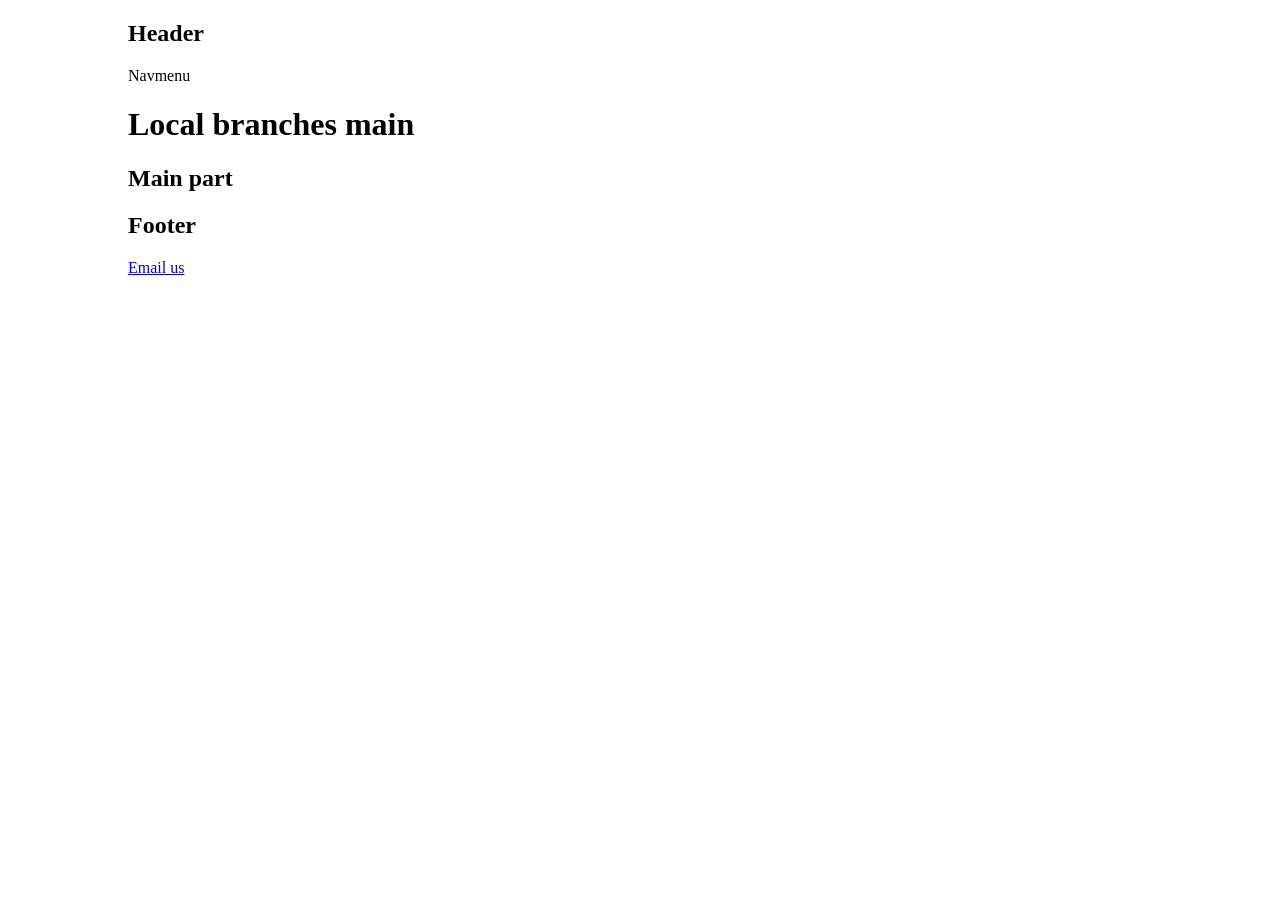
<file: one.html>
<!doctype html>
<html lang="en">
	<head>
		<meta charset="UTF-8" />
		<meta
			name="viewport"
			content="width=device-width, initial-scale=1.0" />
		<link
			rel="stylesheet"
			href="style1.css" />
		<title>Local branches one</title>
	</head>
	<body>
		<header>
			<h2>Header</h2>
			<nav>Navmenu</nav>
		</header>
		<h1>Local branches main</h1>
		<main>
			<section>
				<h2>Main part</h2>
			</section>
		</main>
		<footer>
			<h2>Footer</h2>
			<a href="mailto:qwerty@icloud.com">Email us</a>
		</footer>
	</body>
</html>
</file>
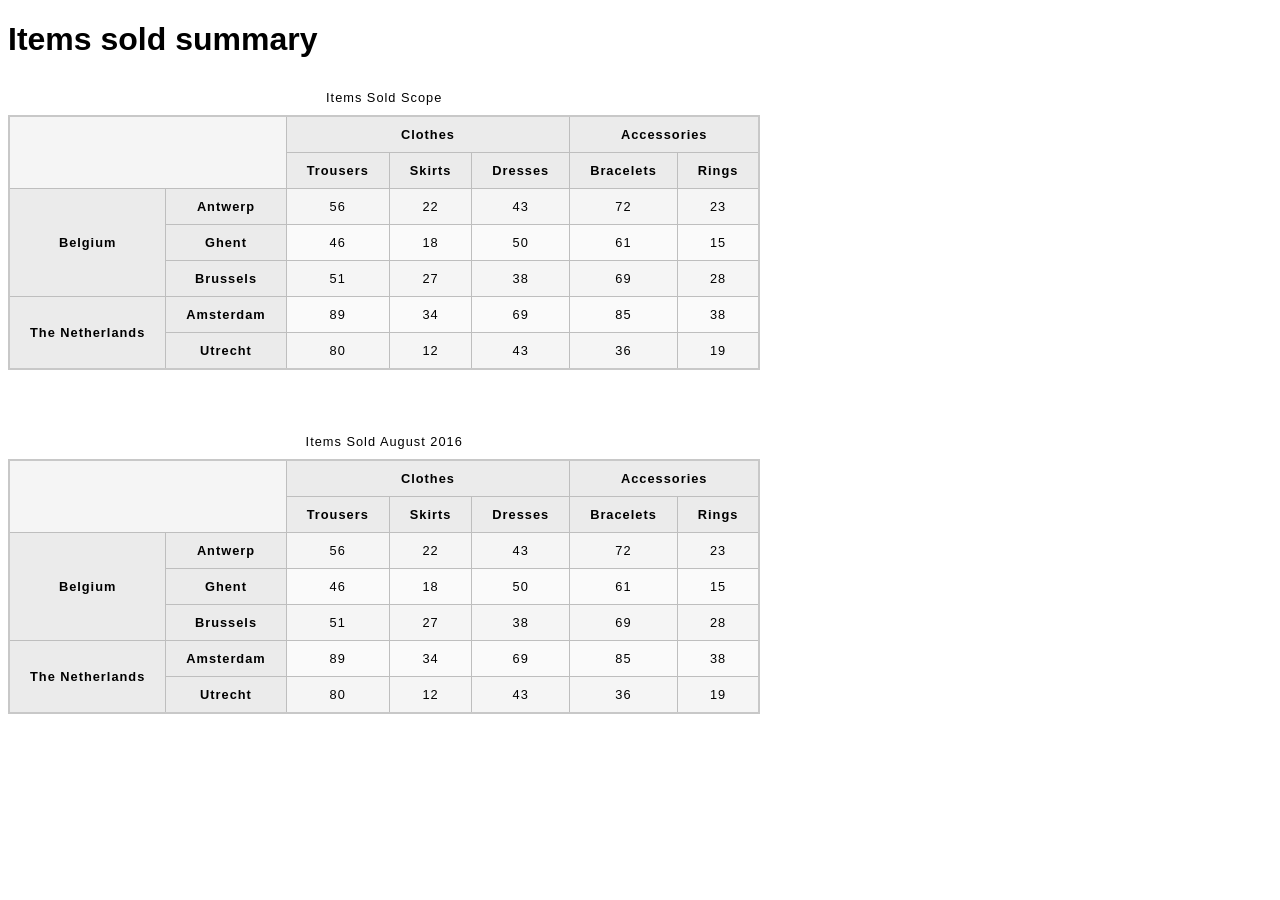
<file: scope.html>
<!doctype html>
<html lang="en-US">
	<head>
		<meta charset="utf-8" />
		<meta
			name="viewport"
			content="width=device-width" />
		<title>Items sold summary</title>
		<link
			href="minimal-table.css"
			rel="stylesheet"
			type="text/css" />
	</head>

	<body>
		<h1>Items sold summary</h1>

		<table>
			<caption>
				Items Sold Scope
			</caption>
			<thead>
				<tr>
					<td
						colspan="2"
						rowspan="2"></td>
					<th
						colspan="3"
						scope="colgroup">
						Clothes
					</th>
					<th
						colspan="2"
						scope="colgroup">
						Accessories
					</th>
				</tr>
				<tr>
					<th scope="col">Trousers</th>
					<th scope="col">Skirts</th>
					<th scope="col">Dresses</th>
					<th scope="col">Bracelets</th>
					<th scope="col">Rings</th>
				</tr>
			</thead>
			<tbody>
				<tr>
					<th
						rowspan="3"
						scope="rowgroup">
						Belgium
					</th>
					<th scope="row">Antwerp</th>
					<td>56</td>
					<td>22</td>
					<td>43</td>
					<td>72</td>
					<td>23</td>
				</tr>
				<tr>
					<th scope="row">Ghent</th>
					<td>46</td>
					<td>18</td>
					<td>50</td>
					<td>61</td>
					<td>15</td>
				</tr>
				<tr>
					<th scope="row">Brussels</th>
					<td>51</td>
					<td>27</td>
					<td>38</td>
					<td>69</td>
					<td>28</td>
				</tr>
				<tr>
					<th
						rowspan="2"
						scope="rowgroup">
						The Netherlands
					</th>
					<th scope="row">Amsterdam</th>
					<td>89</td>
					<td>34</td>
					<td>69</td>
					<td>85</td>
					<td>38</td>
				</tr>
				<tr>
					<th scope="row">Utrecht</th>
					<td>80</td>
					<td>12</td>
					<td>43</td>
					<td>36</td>
					<td>19</td>
				</tr>
			</tbody>
		</table>
		<br /><br /><br />
		<table>
			<caption>
				Items Sold August 2016
			</caption>
			<thead>
				<tr>
					<td
						colspan="2"
						rowspan="2"></td>
					<th
						colspan="3"
						id="clothes">
						Clothes
					</th>
					<th
						colspan="2"
						id="accessories">
						Accessories
					</th>
				</tr>
				<tr>
					<th
						id="trousers"
						headers="clothes">
						Trousers
					</th>
					<th
						id="skirts"
						headers="clothes">
						Skirts
					</th>
					<th
						id="dresses"
						headers="clothes">
						Dresses
					</th>
					<th
						id="bracelets"
						headers="accessories">
						Bracelets
					</th>
					<th
						id="rings"
						headers="accessories">
						Rings
					</th>
				</tr>
			</thead>
			<tbody>
				<tr>
					<th
						rowspan="3"
						id="belgium">
						Belgium
					</th>
					<th
						id="antwerp"
						headers="belgium">
						Antwerp
					</th>
					<td headers="antwerp belgium clothes trousers">56</td>
					<td headers="antwerp belgium clothes skirts">22</td>
					<td headers="antwerp belgium clothes dresses">43</td>
					<td headers="antwerp belgium accessories bracelets">72</td>
					<td headers="antwerp belgium accessories rings">23</td>
				</tr>
				<tr>
					<th
						id="ghent"
						headers="belgium">
						Ghent
					</th>
					<td headers="ghent belgium clothes trousers">46</td>
					<td headers="ghent belgium clothes skirts">18</td>
					<td headers="ghent belgium clothes dresses">50</td>
					<td headers="ghent belgium accessories bracelets">61</td>
					<td headers="ghent belgium accessories rings">15</td>
				</tr>
				<tr>
					<th
						id="brussels"
						headers="belgium">
						Brussels
					</th>
					<td headers="brussels belgium clothes trousers">51</td>
					<td headers="brussels belgium clothes skirts">27</td>
					<td headers="brussels belgium clothes dresses">38</td>
					<td headers="brussels belgium accessories bracelets">69</td>
					<td headers="brussels belgium accessories rings">28</td>
				</tr>
				<tr>
					<th
						rowspan="2"
						id="netherlands">
						The Netherlands
					</th>
					<th
						id="amsterdam"
						headers="netherlands">
						Amsterdam
					</th>
					<td headers="amsterdam netherlands clothes trousers">89</td>
					<td headers="amsterdam netherlands clothes skirts">34</td>
					<td headers="amsterdam netherlands clothes dresses">69</td>
					<td headers="amsterdam netherlands accessories bracelets">
						85
					</td>
					<td headers="amsterdam netherlands accessories rings">
						38
					</td>
				</tr>
				<tr>
					<th
						id="utrecht"
						headers="netherlands">
						Utrecht
					</th>
					<td headers="utrecht netherlands clothes trousers">80</td>
					<td headers="utrecht netherlands clothes skirts">12</td>
					<td headers="utrecht netherlands clothes dresses">43</td>
					<td headers="utrecht netherlands accessories bracelets">
						36
					</td>
					<td headers="utrecht netherlands accessories rings">19</td>
				</tr>
			</tbody>
		</table>
	</body>
</html>
</file>
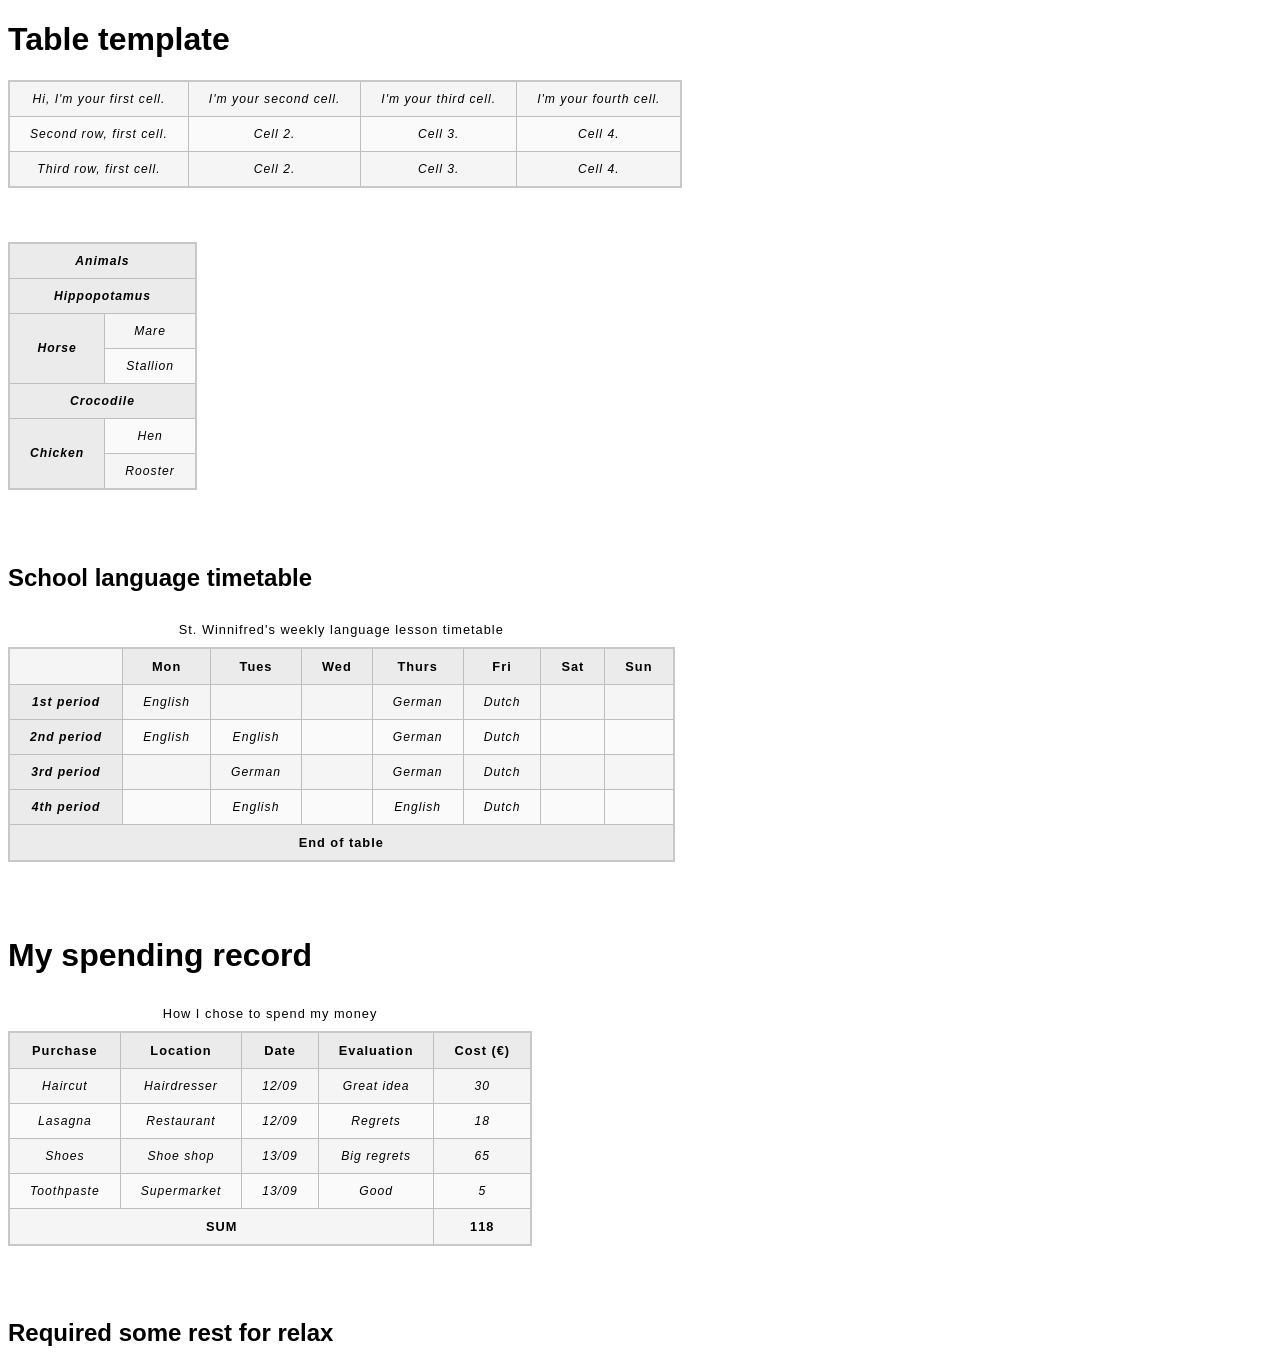
<file: table.html>
<!doctype html>
<html lang="en-US">
	<head>
		<meta charset="utf-8" />
		<meta
			name="viewport"
			content="width=device-width" />
		<title>Table template</title>
		<link
			href="table.css"
			rel="stylesheet"
			type="text/css" />
	</head>
	<body>
		<h1>Table template</h1>
		<table>
			<tr>
				<td>Hi, I'm your first cell.</td>
				<td>I'm your second cell.</td>
				<td>I'm your third cell.</td>
				<td>I'm your fourth cell.</td>
			</tr>
			<tr>
				<td>Second row, first cell.</td>
				<td>Cell 2.</td>
				<td>Cell 3.</td>
				<td>Cell 4.</td>
			</tr>
			<tr>
				<td>Third row, first cell.</td>
				<td>Cell 2.</td>
				<td>Cell 3.</td>
				<td>Cell 4.</td>
			</tr>
		</table>

		<br />
		<br />
		<br />
		<table>
			<tr>
				<th colspan="2">Animals</th>
			</tr>
			<tr>
				<th colspan="2">Hippopotamus</th>
			</tr>
			<tr>
				<th rowspan="2">Horse</th>
				<td>Mare</td>
			</tr>
			<tr>
				<td>Stallion</td>
			</tr>
			<tr>
				<th colspan="2">Crocodile</th>
			</tr>
			<tr>
				<th rowspan="2">Chicken</th>
				<td>Hen</td>
			</tr>
			<tr>
				<td>Rooster</td>
			</tr>
		</table>

		<br /><br /><br />
		<h2>School language timetable</h2>

		<table>
			<caption>
				St. Winnifred's weekly language lesson timetable
			</caption>
			<colgroup>
				<col span="2" />
				<col class="column-background" />
				<col class="column-fixed-width" />
				<col class="column-background" />
				<col class="column-background-border" />
				<col
					span="2"
					class="column-fixed-width" />
			</colgroup>
			<thead>
				<tr>
					<td>&nbsp;</td>
					<th>Mon</th>
					<th>Tues</th>
					<th>Wed</th>
					<th>Thurs</th>
					<th>Fri</th>
					<th>Sat</th>
					<th>Sun</th>
				</tr>
			</thead>
			<tfoot>
				<th colspan="8">End of table</th>
			</tfoot>
			<tbody>
				<tr>
					<th>1st period</th>
					<td>English</td>
					<td>&nbsp;</td>
					<td>&nbsp;</td>
					<td>German</td>
					<td>Dutch</td>
					<td>&nbsp;</td>
					<td>&nbsp;</td>
				</tr>
				<tr>
					<th>2nd period</th>
					<td>English</td>
					<td>English</td>
					<td>&nbsp;</td>
					<td>German</td>
					<td>Dutch</td>
					<td>&nbsp;</td>
					<td>&nbsp;</td>
				</tr>
				<tr>
					<th>3rd period</th>
					<td>&nbsp;</td>
					<td>German</td>
					<td>&nbsp;</td>
					<td>German</td>
					<td>Dutch</td>
					<td>&nbsp;</td>
					<td>&nbsp;</td>
				</tr>
				<tr>
					<th>4th period</th>
					<td>&nbsp;</td>
					<td>English</td>
					<td>&nbsp;</td>
					<td>English</td>
					<td>Dutch</td>
					<td>&nbsp;</td>
					<td>&nbsp;</td>
				</tr>
			</tbody>
		</table>
		<br /><br /><br />
		<h1>My spending record</h1>

		<table>
			<caption>
				How I chose to spend my money
			</caption>
			<thead>
				<tr>
					<th>Purchase</th>
					<th>Location</th>
					<th>Date</th>
					<th>Evaluation</th>
					<th>Cost (€)</th>
				</tr>
			</thead>
			<tbody>
				<tr>
					<td>Haircut</td>
					<td>Hairdresser</td>
					<td>12/09</td>
					<td>Great idea</td>
					<td>30</td>
				</tr>
				<tr>
					<td>Lasagna</td>
					<td>Restaurant</td>
					<td>12/09</td>
					<td>Regrets</td>
					<td>18</td>
				</tr>
				<tr>
					<td>Shoes</td>
					<td>Shoe shop</td>
					<td>13/09</td>
					<td>Big regrets</td>
					<td>65</td>
				</tr>
				<tr>
					<td>Toothpaste</td>
					<td>Supermarket</td>
					<td>13/09</td>
					<td>Good</td>
					<td>5</td>
				</tr>
			</tbody>
			<tfoot>
				<tr>
					<td colspan="4">SUM</td>
					<td>118</td>
				</tr>
			</tfoot>
		</table>
		<br /><br /><br />
		<h2>Required some rest for relax</h2>
	</body>
</html>
</file>
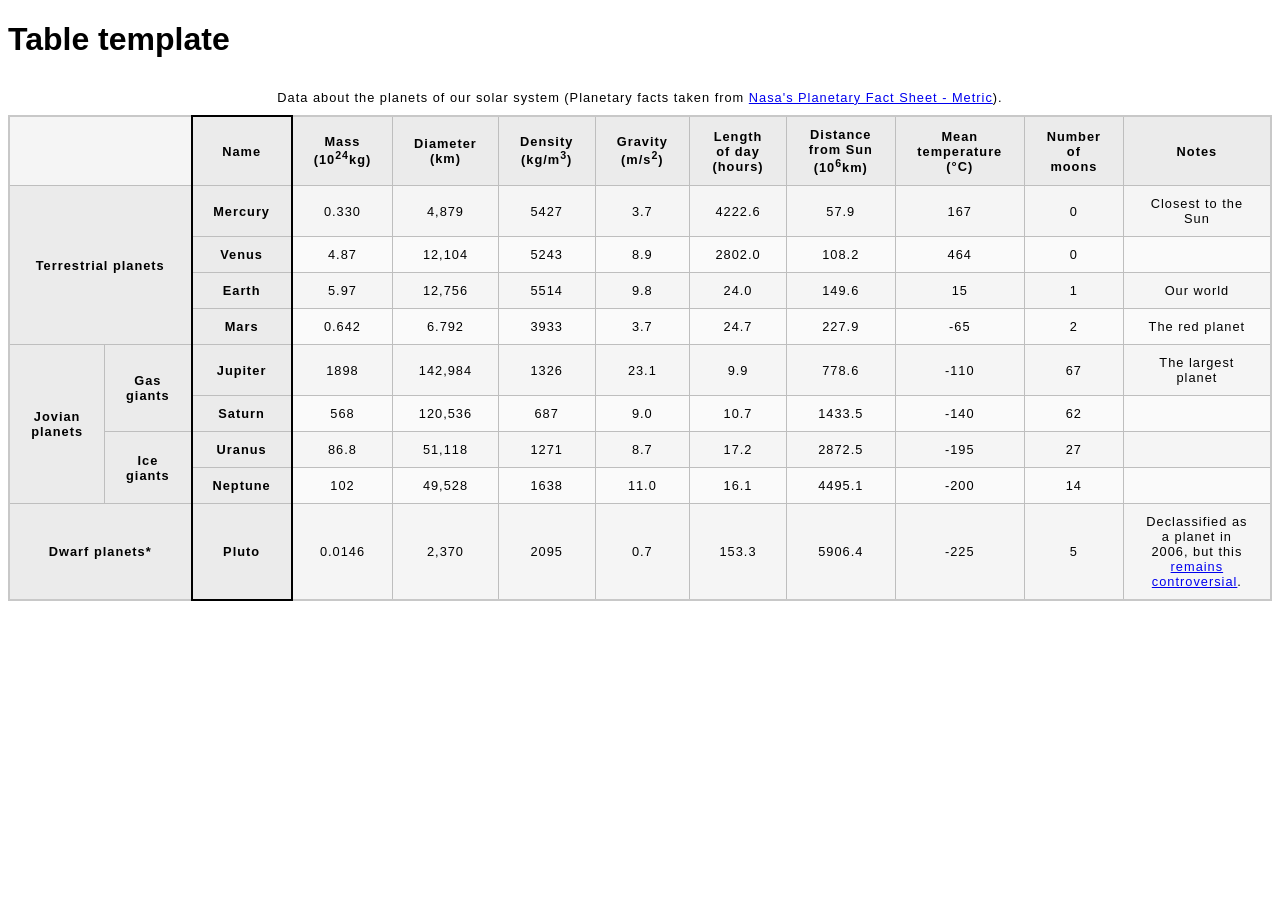
<file: ver1.html>
<!doctype html>
<html lang="en-US">
	<head>
		<meta charset="utf-8" />
		<meta
			name="viewport"
			content="width=device-width" />
		<title>Table template</title>
		<link
			href="ver1.css"
			rel="stylesheet"
			type="text/css" />
	</head>
	<body>
		<h1>Table template</h1>
		<!-- Rows

Terrestrial planets

Mercury 0.330 4,879 5427 3.7 4222.6 57.9 167 0 Closest to the Sun
Venus 4.87 12,104 5243 8.9 2802.0 108.2 464 0
Earth 5.97 12,756 5514 9.8 24.0 149.6 15 1 Our world
Mars 0.642 6,792 3933 3.7 24.7 227.9 -65 2 The red planet

Jovian planets

Gas giants

Jupiter 1898 142,984 1326 23.1 9.9 778.6 -110 67 The largest planet
Saturn 568 120,536 687 9.0 10.7 1433.5 -140 62

Ice giants

Uranus 86.8 51,118 1271 8.7 17.2 2872.5 -195 27
Neptune 102 49,528 1638 11.0 16.1 4495.1 -200 14

Dwarf planets*

Pluto 0.0146 2,370 2095 0.7 153.3 5906.4 -225 5 Declassified as a planet in 2006, but this <a href="http://www.usatoday.com/story/tech/2014/10/02/pluto-planet-solar-system/16578959/">remains controversial</a>.



Columns

Name
Mass (10<sup>24</sup>kg)
Diameter (km)
Density (kg/m<sup>3</sup>)
Gravity (m/s<sup>2</sup>)
Length of day (hours)
Distance from Sun (10<sup>6</sup>km)
Mean temperature (°C)
Number of moons
Notes

Caption

Data about the planets of our solar system (Planetary facts taken from <a href="http://nssdc.gsfc.nasa.gov/planetary/factsheet/">Nasa's Planetary Fact Sheet - Metric</a>). -->
		<table>
			<caption>
				Data about the planets of our solar system (Planetary facts
				taken from
				<a href="http://nssdc.gsfc.nasa.gov/planetary/factsheet/"
					>Nasa's Planetary Fact Sheet - Metric</a
				>).
			</caption>
			<colgroup>
				<col span="2" />
				<col style="border: solid black 2px" />
				<col span="9" />
			</colgroup>
			<thead>
				<tr>
					<td colspan="2"></td>
					<th scope="col">Name</th>
					<th scope="col">Mass (10<sup>24</sup>kg)</th>
					<th scope="col">Diameter (km)</th>
					<th scope="col">Density (kg/m<sup>3</sup>)</th>
					<th scope="col">Gravity (m/s<sup>2</sup>)</th>
					<th scope="col">Length of day (hours)</th>
					<th scope="col">Distance from Sun (10<sup>6</sup>km)</th>
					<th scope="col">Mean temperature (°C)</th>
					<th scope="col">Number of moons</th>
					<th scope="col">Notes</th>
				</tr>
			</thead>
			<tbody>
				<tr>
					<th
						scope="rowgroup"
						rowspan="4"
						colspan="2">
						Terrestrial planets
					</th>
					<th scope="row">Mercury</th>
					<td>0.330</td>
					<td>4,879</td>
					<td>5427</td>
					<td>3.7</td>
					<td>4222.6</td>
					<td>57.9</td>
					<td>167</td>
					<td>0</td>
					<td>Closest to the Sun</td>
				</tr>
				<tr>
					<th scope="row">Venus</th>
					<td>4.87</td>
					<td>12,104</td>
					<td>5243</td>
					<td>8.9</td>
					<td>2802.0</td>
					<td>108.2</td>
					<td>464</td>
					<td>0</td>
					<td></td>
				</tr>
				<tr>
					<th scope="row">Earth</th>
					<td>5.97</td>
					<td>12,756</td>
					<td>5514</td>
					<td>9.8</td>
					<td>24.0</td>
					<td>149.6</td>
					<td>15</td>
					<td>1</td>
					<td>Our world</td>
				</tr>
				<tr>
					<th scope="row">Mars</th>
					<td>0.642</td>
					<td>6.792</td>
					<td>3933</td>
					<td>3.7</td>
					<td>24.7</td>
					<td>227.9</td>
					<td>-65</td>
					<td>2</td>
					<td>The red planet</td>
				</tr>
				<tr>
					<th
						scope="rowgroup"
						rowspan="4">
						Jovian planets
					</th>
					<th
						scope="rowgroup"
						rowspan="2">
						Gas giants
					</th>
					<th scope="row">Jupiter</th>
					<td>1898</td>
					<td>142,984</td>
					<td>1326</td>
					<td>23.1</td>
					<td>9.9</td>
					<td>778.6</td>
					<td>-110</td>
					<td>67</td>
					<td>The largest planet</td>
				</tr>
				<tr>
					<th scope="row">Saturn</th>
					<td>568</td>
					<td>120,536</td>
					<td>687</td>
					<td>9.0</td>
					<td>10.7</td>
					<td>1433.5</td>
					<td>-140</td>
					<td>62</td>
					<td></td>
				</tr>
				<tr>
					<th
						scope="rowgroup"
						rowspan="2">
						Ice giants
					</th>
					<th scope="row">Uranus</th>
					<td>86.8</td>
					<td>51,118</td>
					<td>1271</td>
					<td>8.7</td>
					<td>17.2</td>
					<td>2872.5</td>
					<td>-195</td>
					<td>27</td>
					<td></td>
				</tr>
				<tr>
					<th scope="row">Neptune</th>
					<td>102</td>
					<td>49,528</td>
					<td>1638</td>
					<td>11.0</td>
					<td>16.1</td>
					<td>4495.1</td>
					<td>-200</td>
					<td>14</td>
					<td></td>
				</tr>
				<tr>
					<th
						scope="row"
						colspan="2">
						Dwarf planets*
					</th>
					<th>Pluto</th>
					<td>0.0146</td>
					<td>2,370</td>
					<td>2095</td>
					<td>0.7</td>
					<td>153.3</td>
					<td>5906.4</td>
					<td>-225</td>
					<td>5</td>
					<td>
						Declassified as a planet in 2006, but this
						<a
							href="http://www.usatoday.com/story/tech/2014/10/02/pluto-planet-solar-system/16578959/"
							>remains controversial</a
						>.
					</td>
				</tr>
			</tbody>
		</table>
	</body>
</html>
</file>
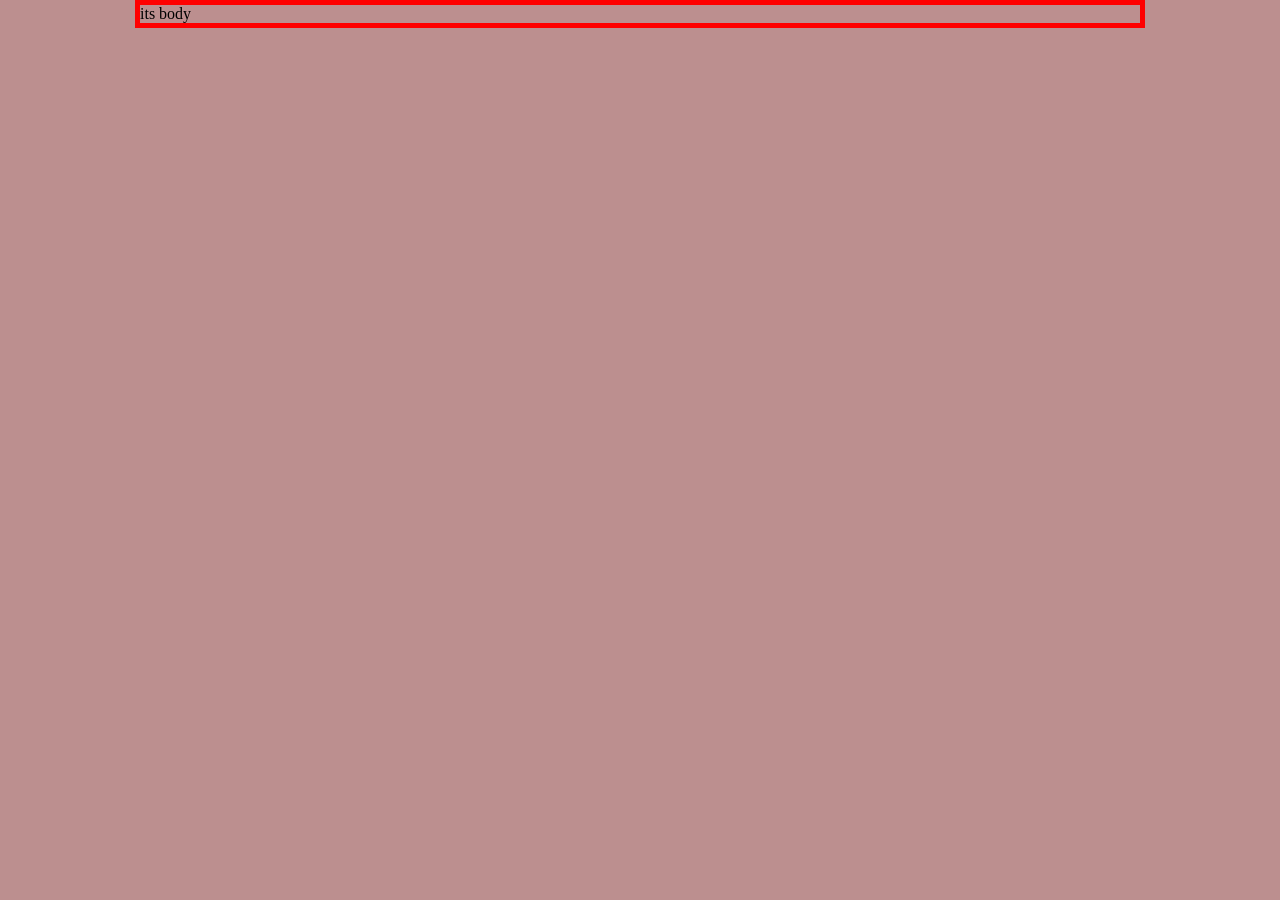
<file: ver2.html>
<!doctype html>
<html lang="en">
	<head>
		<meta charset="UTF-8" />
		<meta
			name="viewport"
			content="width=device-width, initial-scale=1.0" />
		<link
			rel="stylesheet"
			href="ver2.css" />
		<title>Document</title>
	</head>
	<body>
		its body
	</body>
</html>
</file>
<file: style1.css>
body {
	width: 80%;
	margin: 0 auto;
}
</file>
<file: minimal-table.css>
html {
	font-family: sans-serif;
}

table {
	border-collapse: collapse;
	border: 2px solid rgb(200, 200, 200);
	letter-spacing: 1px;
	font-size: 0.8rem;
}

td,
th {
	border: 1px solid rgb(190, 190, 190);
	padding: 10px 20px;
}

th {
	background-color: rgb(235, 235, 235);
}

td {
	text-align: center;
}

tr:nth-child(even) td {
	background-color: rgb(250, 250, 250);
}

tr:nth-child(odd) td {
	background-color: rgb(245, 245, 245);
}

caption {
	padding: 10px;
}
</file>
<file: table.css>
html {
	font-family: sans-serif;
}

table {
	border-collapse: collapse;
	border: 2px solid rgb(200 200 200);
	letter-spacing: 1px;
	font-size: 0.8rem;
}

td,
th {
	border: 1px solid rgb(190 190 190);
	padding: 10px 20px;
}

th {
	background-color: rgb(235 235 235);
}

td {
	text-align: center;
}

tr:nth-child(even) td {
	background-color: rgb(250 250 250);
}

tr:nth-child(odd) td {
	background-color: rgb(245 245 245);
}

caption {
	padding: 10px;
}

tbody {
	font-size: 95%;
	font-style: italic;
}

tfoot {
	font-weight: bold;
}
</file>
<file: ver1.css>
html {
	font-family: sans-serif;
}

table {
	border-collapse: collapse;
	border: 2px solid rgb(200, 200, 200);
	letter-spacing: 1px;
	font-size: 0.8rem;
}

td,
th {
	border: 1px solid rgb(190, 190, 190);
	padding: 10px 20px;
}

th {
	background-color: rgb(235, 235, 235);
}

td {
	text-align: center;
}

tr:nth-child(even) td {
	background-color: rgb(250, 250, 250);
}

tr:nth-child(odd) td {
	background-color: rgb(245, 245, 245);
}

caption {
	padding: 10px;
}
</file>
<file: ver2.css>
body {
	width: 1000px;
	margin: 0 auto;
	background-color: rosybrown;
	border: solid red 5px;
}
</file>
